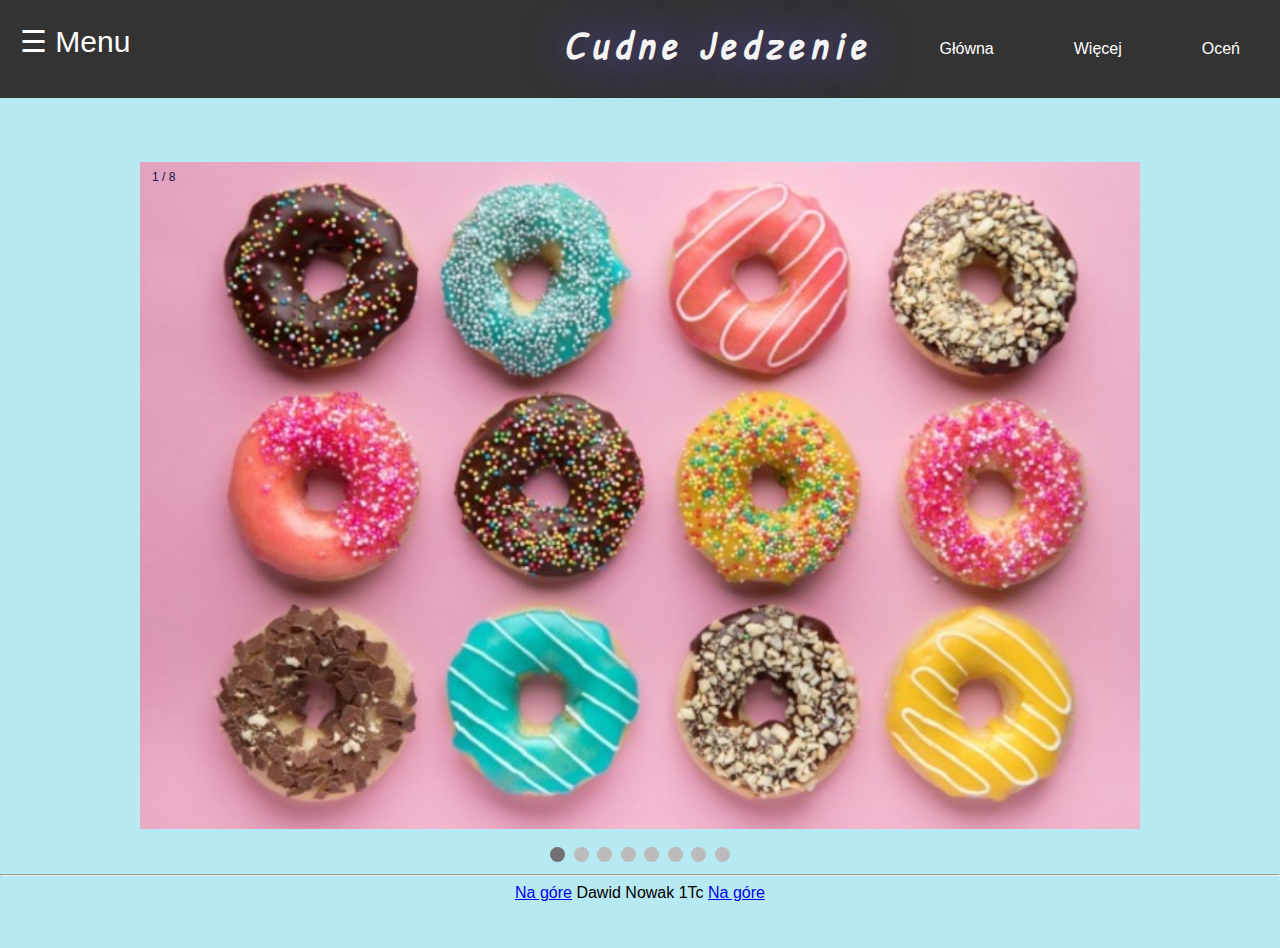
<file: index.html>
<!DOCTYPE html>
<html lang="pl">

<head>
    <meta charset="UTF-8">
    <meta http-equiv="X-UA-Compatible" content="IE=edge">
    <meta name="viewport" content="width=device-width, initial-scale=1.0">
    <title>Jedzenie</title>
    <script src="java.js"></script>
    <link rel="stylesheet" href="styles.css">
    <link rel="preconnect" href="https://fonts.googleapis.com">
    <link rel="preconnect" href="https://fonts.gstatic.com" crossorigin>
    <link href="https://fonts.googleapis.com/css2?family=Patrick+Hand&display=swap" rel="stylesheet">
    <style>
        * {
            box-sizing: border-box;
        }

        body {
            font-family: Verdana, sans-serif;
        }

        .mySlides {
            display: none;
        }

        img {
            vertical-align: middle;
        }

        .slideshow-container {
            max-width: 1000px;
            position: relative;
            margin: auto;
            margin-top: 5%;
        }

        .numbertext {
            color: #111247;
            font-size: 12px;
            padding: 8px 12px;
            position: absolute;
            top: 0;
        }

        .dot {
            height: 15px;
            width: 15px;
            margin: 0 2px;
            background-color: #bbb;
            border-radius: 50%;
            display: inline-block;
            transition: background-color 0.6s ease;
        }

        .active {
            background-color: #717171;
        }

        .fade {
            animation-name: fade;
            animation-duration: 1.5s;
        }

        @keyframes fade {
            from {
                opacity: .4
            }

            to {
                opacity: 1
            }
        }
    </style>


</head>

<body>
    <main>
        <div>
            <ul id="lista">
                <li><span id="menu" onclick="openNav()">&#9776; Menu</span></a>
                </li>
                <li class="lista2"><a href="ankieta.html">Oceń</a></li>
                <li class="lista2"><a href="wiecej.html">Więcej</a></li>
                <li class="lista2"><a href="index.html">Główna</a></li>

            </ul>
            <div id="text">Cudne Jedzenie</div>
            <div id="nawigacja" class="nawigacja">
                <a href="javascript:void(0)" class="closebtn" onclick="closeNav()">&times;</a>
                <a href="Pod/Herbata.html">Herbata</a>
                <a href="Pod/Lody.html">Lody</a>
                <a href="Pod/Gofry.html">Gofry</a>
                <a href="Pod/Nalesniki.html">Naleśniki</a>
                <a href="Pod/Pączki.html">Pączki</a>
                <a href="Pod/Smoczy.html">Smocze owoce</a>
                <a href="Pod/Pomidory.html">Pomidory</a>
            </div>
        </div>
        <div class="slideshow-container">

            <div class="mySlides fade">
                <div class="numbertext">1 / 8</div>
                <img src="img/dou.jpg" style="width:100%">
            </div>

            <div class="mySlides fade">
                <div class="numbertext">2 / 8</div>
                <img src="img/dragon.jpg" style="width:100%">
            </div>

            <div class="mySlides fade">
                <div class="numbertext">3 / 8</div>
                <img src="img/Gofr.jpg" style="width:100%">
            </div>
            <div class="mySlides fade">
                <div class="numbertext">4 / 8</div>
                <img src="img/ice-tea.jpg" style="width:100%">
            </div>
            <div class="mySlides fade">
                <div class="numbertext">5 / 8</div>
                <img src="img/ice.jpg" style="width:100%">
            </div>
            <div class="mySlides fade">
                <div class="numbertext">6 / 8</div>
                <img src="img/pancake.jpg" style="width:100%">
            </div>
            <div class="mySlides fade">
                <div class="numbertext">7 / 8</div>
                <img src="img/tea.jpg" style="width:100%">
            </div>
            <div class="mySlides fade">
                <div class="numbertext">8 / 8</div>
                <img src="img/tomatoes.jpg" style="width:100%">
            </div>

        </div>
        <br>

        <div style="text-align:center">
            <span class="dot"></span>
            <span class="dot"></span>
            <span class="dot"></span>
            <span class="dot"></span>
            <span class="dot"></span>
            <span class="dot"></span>
            <span class="dot"></span>
            <span class="dot"></span>
        </div>

    </main>
    <div id="stopa">
        <hr>
        <footer>
            <a href=#tytul>Na góre</a> Dawid Nowak 1Tc <a href=#tytul>Na góre</a>
        </footer>
    </div>
    <script>
        let slideIndex = 0;
        showSlides();

        function showSlides() {
            let i;
            let slides = document.getElementsByClassName("mySlides");
            let dots = document.getElementsByClassName("dot");
            for (i = 0; i < slides.length; i++) {
                slides[i].style.display = "none";
            }
            slideIndex++;
            if (slideIndex > slides.length) { slideIndex = 1 }
            for (i = 0; i < dots.length; i++) {
                dots[i].className = dots[i].className.replace(" active", "");
            }
            slides[slideIndex - 1].style.display = "block";
            dots[slideIndex - 1].className += " active";
            setTimeout(showSlides, 2000);

        }
    </script>
</body>

</html>
</file>
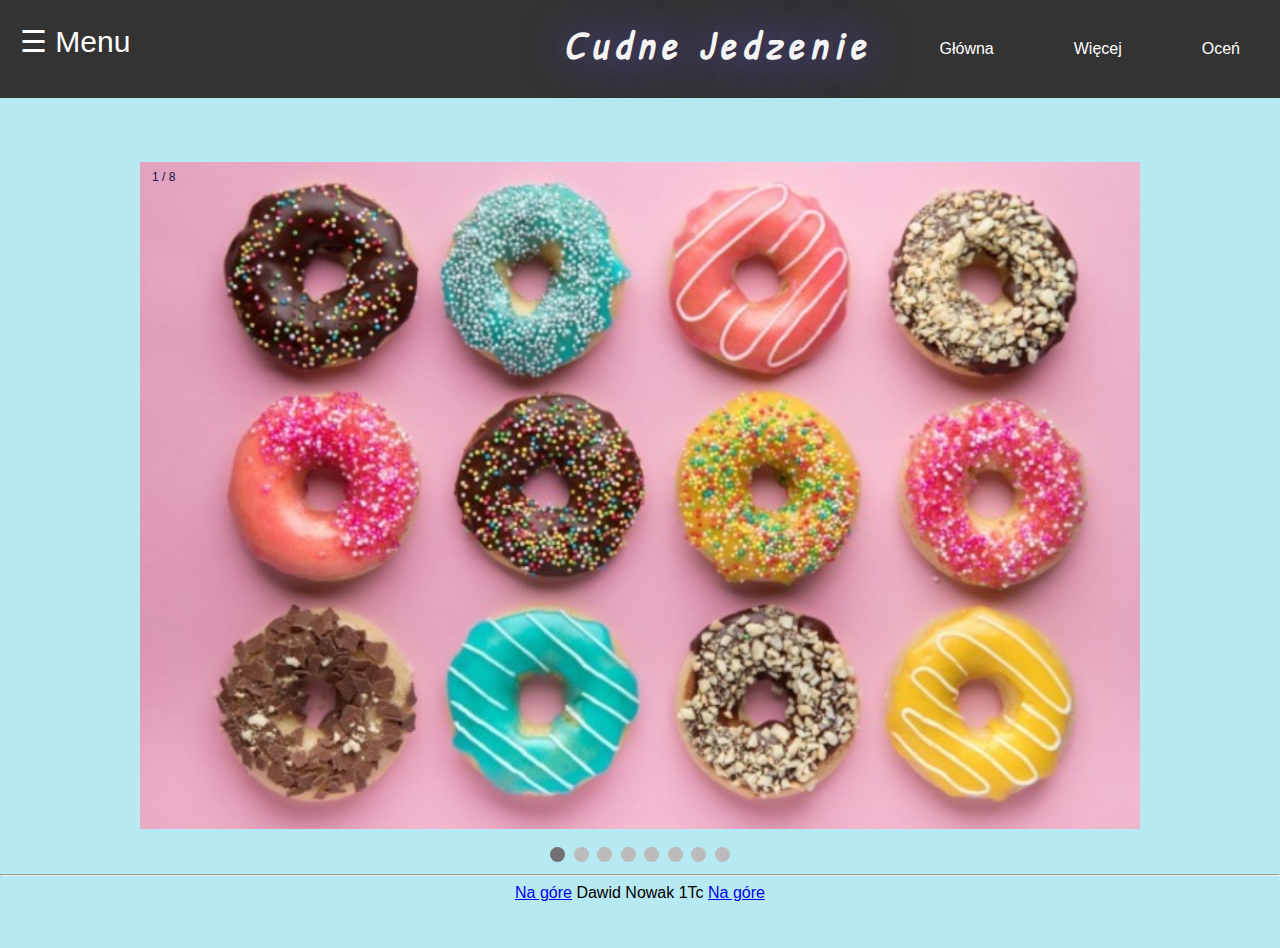
<file: meniu_typu_nie_ruszajacego_sie.html>
<!DOCTYPE html>
<html lang="pl">

<head>
    <meta charset="UTF-8">
    <meta http-equiv="X-UA-Compatible" content="IE=edge">
    <meta name="viewport" content="width=device-width, initial-scale=1.0">
    <title>Jedzenie</title>
    <script src="java.js"></script>
    <link rel="stylesheet" href="styles.css">
    <link rel="preconnect" href="https://fonts.googleapis.com">
    <link rel="preconnect" href="https://fonts.gstatic.com" crossorigin>
    <link href="https://fonts.googleapis.com/css2?family=Patrick+Hand&display=swap" rel="stylesheet">
    <style>
        * {
            box-sizing: border-box;
        }

        body {
            font-family: Verdana, sans-serif;
        }

        .mySlides {
            display: none;
        }

        img {
            vertical-align: middle;
        }

        .slideshow-container {
            max-width: 1000px;
            position: relative;
            margin: auto;
            margin-top: 5%;
        }

        .numbertext {
            color: #111247;
            font-size: 12px;
            padding: 8px 12px;
            position: absolute;
            top: 0;
        }

        .dot {
            height: 15px;
            width: 15px;
            margin: 0 2px;
            background-color: #bbb;
            border-radius: 50%;
            display: inline-block;
            transition: background-color 0.6s ease;
        }

        .active {
            background-color: #717171;
        }

        .fade {
            animation-name: fade;
            animation-duration: 1.5s;
        }

        @keyframes fade {
            from {
                opacity: .4
            }

            to {
                opacity: 1
            }
        }
    </style>


</head>

<body>
    <main>
        <div>
            <ul id="lista">
                <li><span id="menu" onclick="openNav()">&#9776; Menu</span></a>
                </li>
                <li class="lista2"><a href="ankieta.html">Oceń</a></li>
                <li class="lista2"><a href="wiecej.html">Więcej</a></li>
                <li class="lista2"><a href="meniu_typu_nie_ruszajacego_sie.html">Główna</a></li>

            </ul>
            <div id="text">Cudne Jedzenie</div>
            <div id="nawigacja" class="nawigacja">
                <a href="javascript:void(0)" class="closebtn" onclick="closeNav()">&times;</a>
                <a href="Pod/Herbata.html">Herbata</a>
                <a href="Pod/Lody.html">Lody</a>
                <a href="Pod/Gofry.html">Gofry</a>
                <a href="Pod/Nalesniki.html">Naleśniki</a>
                <a href="Pod/Pączki.html">Pączki</a>
                <a href="Pod/Smoczy.html">Smocze owoce</a>
                <a href="Pod/Pomidory.html">Pomidory</a>
            </div>
        </div>
        <div class="slideshow-container">

            <div class="mySlides fade">
                <div class="numbertext">1 / 8</div>
                <img src="img/dou.jpg" style="width:100%">
            </div>

            <div class="mySlides fade">
                <div class="numbertext">2 / 8</div>
                <img src="img/dragon.jpg" style="width:100%">
            </div>

            <div class="mySlides fade">
                <div class="numbertext">3 / 8</div>
                <img src="img/Gofr.jpg" style="width:100%">
            </div>
            <div class="mySlides fade">
                <div class="numbertext">4 / 8</div>
                <img src="img/ice-tea.jpg" style="width:100%">
            </div>
            <div class="mySlides fade">
                <div class="numbertext">5 / 8</div>
                <img src="img/ice.jpg" style="width:100%">
            </div>
            <div class="mySlides fade">
                <div class="numbertext">6 / 8</div>
                <img src="img/pancake.jpg" style="width:100%">
            </div>
            <div class="mySlides fade">
                <div class="numbertext">7 / 8</div>
                <img src="img/tea.jpg" style="width:100%">
            </div>
            <div class="mySlides fade">
                <div class="numbertext">8 / 8</div>
                <img src="img/tomatoes.jpg" style="width:100%">
            </div>

        </div>
        <br>

        <div style="text-align:center">
            <span class="dot"></span>
            <span class="dot"></span>
            <span class="dot"></span>
            <span class="dot"></span>
            <span class="dot"></span>
            <span class="dot"></span>
            <span class="dot"></span>
            <span class="dot"></span>
        </div>

    </main>
    <div id="stopa">
        <hr>
        <footer>
            <a href=#tytul>Na góre</a> Dawid Nowak 1Tc <a href=#tytul>Na góre</a>
        </footer>
    </div>
    <script>
        let slideIndex = 0;
        showSlides();

        function showSlides() {
            let i;
            let slides = document.getElementsByClassName("mySlides");
            let dots = document.getElementsByClassName("dot");
            for (i = 0; i < slides.length; i++) {
                slides[i].style.display = "none";
            }
            slideIndex++;
            if (slideIndex > slides.length) { slideIndex = 1 }
            for (i = 0; i < dots.length; i++) {
                dots[i].className = dots[i].className.replace(" active", "");
            }
            slides[slideIndex - 1].style.display = "block";
            dots[slideIndex - 1].className += " active";
            setTimeout(showSlides, 2000);

        }
    </script>
</body>

</html>
</file>
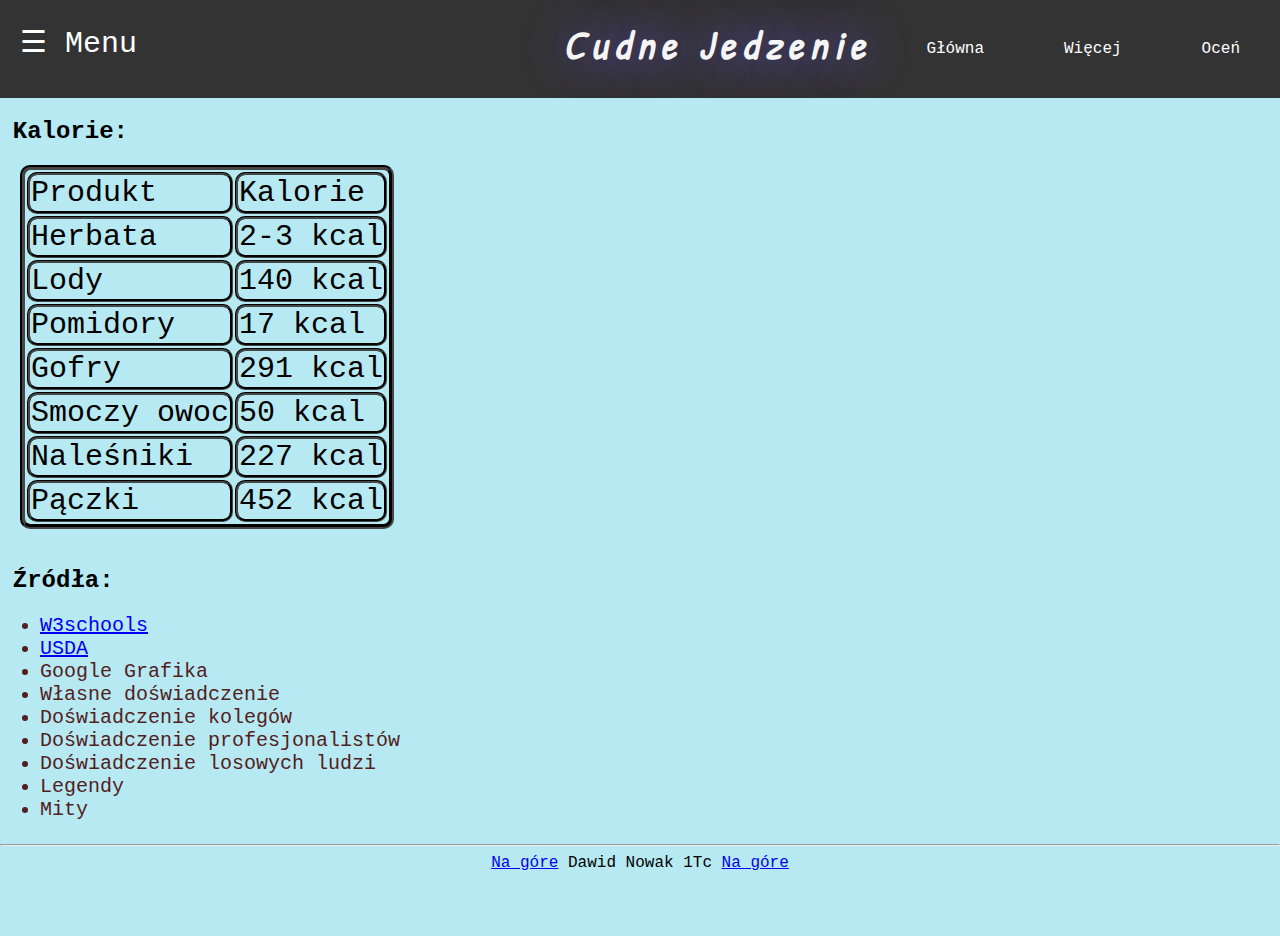
<file: wiecej.html>
<!DOCTYPE html>
<html lang="pl">

<head>
    <meta charset="UTF-8">
    <meta http-equiv="X-UA-Compatible" content="IE=edge">
    <meta name="viewport" content="width=device-width, initial-scale=1.0">
    <title>Jedzenie</title>
    <script src="java.js"></script>
    <link rel="stylesheet" href="styles.css">
    <link rel="preconnect" href="https://fonts.googleapis.com">
    <link rel="preconnect" href="https://fonts.gstatic.com" crossorigin>
    <link href="https://fonts.googleapis.com/css2?family=Patrick+Hand&display=swap" rel="stylesheet">


</head>

<body>
    <main>

        <div id="tytul">
            <ul id="lista">
                <li class="lista2"><span id="menu" onclick="openNav()">&#9776;
                        Menu</span></a></li>
                <li class="lista2"><a href="ankieta.html">Oceń</a></li>
                <li class="lista2"><a href="wiecej.html">Więcej</a></li>
                <li class="lista2"><a href="meniu_typu_nie_ruszajacego_sie.html">Główna</a></li>
            </ul>
            <div id="text">Cudne Jedzenie</div>
            <div id="nawigacja" class="nawigacja">
                <a href="javascript:void(0)" class="closebtn" onclick="closeNav()">&times;</a>
                <a href="Pod/Herbata.html">Herbata</a>
                <a href="Pod/Lody.html">Lody</a>
                <a href="Pod/Gofry.html">Gofry</a>
                <a href="Pod/Nalesniki.html">Naleśniki</a>
                <a href="Pod/Pączki.html">Pączki</a>
                <a href="Pod/Smoczy.html">Smocze owo</a>
                <a href="Pod/Pomidory.html">Pomidory</a>
            </div>
        </div>
        <h2 style="margin-left: 1%;">Kalorie:</h2>
        <table>
            <tr>
                <td>Produkt</td>
                <td>Kalorie</td>
            </tr>
            <tr>
                <td>Herbata</td>
                <td>2-3 kcal</td>
            </tr>
            <tr>
                <td>Lody</td>
                <td>140 kcal</td>
            </tr>
            <tr>
                <td>Pomidory</td>
                <td>17 kcal</td>
            </tr>
            <tr>
                <td>Gofry</td>
                <td>291 kcal</td>
            </tr>
            <tr>
                <td>Smoczy owoc</td>
                <td>50 kcal</td>
            </tr>
            <tr>
                <td>Naleśniki</td>
                <td>227 kcal</td>
            </tr>
            <tr>
                <td>Pączki</td>
                <td>452 kcal</td>
            </tr>
        </table>
        <br>
        <h2 style="margin-left: 1%;">Źródła:</h2>
        <ul id="lista3">
            <li><a href="https://www.w3schools.com/">W3schools</a></li>
            <li><a href="https://fdc.nal.usda.gov/">USDA</a></li>
            <li>Google Grafika</li>
            <li>Własne doświadczenie</li>
            <li>Doświadczenie kolegów</li>
            <li>Doświadczenie profesjonalistów</li>
            <li>Doświadczenie losowych ludzi</li>
            <li>Legendy</li>
            <li>Mity</li>
        </ul>
    </main>
    <div id="stopa">
        <hr>
        <footer>
            <a href=#tytul>Na góre</a> Dawid Nowak 1Tc <a href=#tytul>Na góre</a>
        </footer>
    </div>
</body>

</html>
</file>
<file: styles.css>
#menu {
  position: absolute;
  color: white;
  top: 24px;
  left: 20px;
  font-size: 30px;
  cursor: pointer;
}
body {
  background-color: rgb(182, 233, 241);
  margin: 0%;
  font-family: "Inconsolata", monospace;
}
main {
  min-height: calc(100vh - 4rem);
}
.obraz {
  float: left;
  border: 4px;
  border-style: solid;
  border-radius: 15px;
  border-color: rgb(46, 87, 224);
  width: 700px;
}
footer {
  height: 4rem;
}

hr {
  color: #959da5;
}
#stopa {
  text-align: center;
}
.stopa2 {
  position: fixed;
  bottom: 0;
}

#lista {
  list-style-type: none;
  margin: 0;
  padding: 0;
  overflow: hidden;
  background-color: #333;
}

.lista2 {
  float: right;
}

.lista2 a {
  display: block;
  color: white;
  text-align: center;
  padding: 40px 40px;
  text-decoration: none;
}

.lista2 a:hover:not(.active) {
  background-color: #111;
}

.nawigacja {
  height: 100%;
  width: 0;
  position: fixed;
  z-index: 1;
  top: 0;
  left: 0;
  background-color: #111;
  overflow-x: hidden;
  transition: 0.5s;
  padding-top: 60px;
}

.nawigacja a {
  padding: 8px 8px 8px 32px;
  text-decoration: none;
  font-size: 25px;
  color: #818181;
  display: block;
  transition: 0.3s;
}

.nawigacja a:hover {
  color: #f1f1f1;
}

.nawigacja .closebtn {
  position: absolute;
  top: 0;
  right: 25px;
  font-size: 36px;
  margin-left: 50px;
}

@media screen and (max-height: 600px) {
  .nawigacja {
    padding-top: 15px;
  }
  .nawigacja a {
    font-size: 18px;
  }
}
#text {
  font-family: "Patrick Hand", sans-serif;
  position: absolute;
  top: 17px;
  left: 44%;
  right: 10%;
  font-size: 40px;
  font-weight: 900;
  color: whitesmoke;
  text-transform: capitalize;
  font-style: oblique;
  text-decoration: none;
  letter-spacing: 6.3px;
  text-shadow: 0px 00px 40px rgba(103, 84, 227, 1);
  width: fit-content;
}

@import url("https://fonts.googleapis.com/css?family=Inconsolata|Merriweather");
button {
  cursor: pointer;
}

.form {
  margin-top: 10px;
  margin-left: 10px;
  color: rgb(6, 94, 94);
  font-family: "Lucida Sans";
  width: 200px;
}
.form:hover {
  color: rgb(36, 124, 43);
  font-weight: 100;
}
.myButton {
  background: linear-gradient(to bottom, #44c767 5%, #5cbf2a 100%);
  background-color: #44c767;
  border-radius: 28px;
  border: 1px solid #18ab29;
  display: inline-block;
  cursor: pointer;
  color: #ffffff;
  font-family: Arial;
  font-size: 17px;
  padding: 6px 18px;
  text-decoration: none;
  text-shadow: 0px 1px 15px #2f6627;
}
.myButton:hover {
  background: linear-gradient(to bottom, #5cbf2a 5%, #44c767 100%);
  background-color: #5cbf2a;
}
.myButton:active {
  position: relative;
  top: 1px;
}
.myButton1 {
  background: linear-gradient(to bottom, #f60505 5%, #bf2a2a 100%);
  background-color: #d33636;
  border-radius: 28px;
  border: 1px solid #e70a0a;
  display: inline-block;
  cursor: pointer;
  color: #ffffff;
  font-family: Arial;
  font-size: 17px;
  padding: 6px 18px;
  text-decoration: none;
  text-shadow: 0px 1px 15px #662727;
}
.myButton1:hover {
  background: linear-gradient(to bottom, #e71c0a 5%, #af1e1e 100%);
  background-color: #f01818;
}
.myButton1:active {
  position: relative;
  top: 1px;
}
.myButton2 {
  background: linear-gradient(to bottom, #0582f6 5%, #0f9dd4 100%);
  background-color: #36b4d3;
  border-radius: 28px;
  border: 1px solid #0a8fe7;
  display: inline-block;
  cursor: pointer;
  color: #ffffff;
  font-family: Arial;
  font-size: 17px;
  padding: 6px 18px;
  text-decoration: none;
  text-shadow: 0px 1px 15px #275466;
}
.myButton2:hover {
  background: linear-gradient(to bottom, #0a96e7 5%, #1e81af 100%);
  background-color: #18acf0;
}
.myButton2:active {
  position: relative;
  top: 1px;
}
.cos {
  margin-top: 20px;
  margin-left: 20px;
}

table {
  border-radius: 10px;
  border-color: #454747;
  border-style: groove;
  border-width: 5px;
  font-size: 30px;
  margin-left: 20px;
  margin-top: 20px;
}
td {
  border-color: #454747;
  border-style: groove;
  border-width: 3px;
  border-radius: 10px;
}
#lista3 {
  color: #531e1e;
  font-size: 20px;
}
.zdjitext {
  margin-top: 2%;
  margin-left: 2%;
  height: 600px;
}
.tekstdozdjec {
  font-size: 30px;
  width: 500px;
  margin-top: 40px;
  margin-left: 20px;
  font-weight: 700;
  font-family: "Franklin Gothic Medium", "Arial Narrow", Arial, sans-serif;
}

@media (max-width: 1200px) and (min-width: 600px) {
  #text {
    font-family: "Patrick Hand", sans-serif;
    position: absolute;
    top: 13px;
    left: 37%;
    right: 10%;
    font-size: 20px;
    font-weight: 900;
    color: rgb(130, 207, 136);
    text-transform: capitalize;
    font-style: oblique;
    text-decoration: none;
    letter-spacing: 6.3px;
    text-shadow: 0px 00px 40px rgb(153, 227, 84);
    width: fit-content;
  }

  #lista {
    list-style-type: none;
    margin: 0;
    padding: 0;
    overflow: hidden;
    background-color: rgb(43, 59, 63);
  }

  .lista2 {
    float: right;
  }

  .lista2 a {
    display: block;
    color: white;
    text-align: center;
    padding: 20px 20px;
    text-decoration: none;
  }
  #menu {
    position: absolute;
    color: white;
    top: 7px;
    left: 15px;
    font-size: 20px;
  }
  hr {
    width: 100%;
    border-top: #3b8317;
    border-style: dashed;
    border-width: 6px;
    color: #8cda95;
  }
  body {
    background-color: #8cda95;
  }
  .form:hover {
    color: rgb(36, 72, 151);
    font-weight: 100;
  }
  .zdjitext {
    margin-top: 5%;
    margin-left: 6%;
    height: 600px;
  }
  .tekstdozdjec {
    font-size: 25px;
    width: 500px;
    margin-top: 40px;
    margin-left: 105px;
    font-weight: 700;
    font-family: "Franklin Gothic Medium", "Arial Narrow", Arial, sans-serif;
    text-align: center;
  }
}

@media (max-width: 600px) {
  #text {
    font-family: "Patrick Hand", sans-serif;
    position: absolute;
    top: 2px;
    left: 23%;
    right: 10%;
    font-size: 12px;
    font-weight: 9000;
    color: rgb(221, 119, 51);
    text-transform: capitalize;
    font-style: oblique;
    text-decoration: none;
    letter-spacing: 6.3px;
    text-shadow: 0px 00px 40px rgb(227, 170, 84);
    width: 60px;
  }

  #lista {
    list-style-type: none;
    margin: 0;
    padding: 0;
    overflow: hidden;
    background-color: rgb(63, 41, 41);
  }

  .lista2 {
    float: right;
  }

  .lista2 a {
    display: block;
    color: white;
    text-align: center;
    padding: 10px 10px;
    text-decoration: none;
  }
  #menu {
    position: absolute;
    color: white;
    top: 9px;
    left: 15px;
    font-size: 15px;
  }
  hr {
    width: 100%;
    border-top: #693f1c;
    border-style: dashed;
    border-width: 6px;
    color: #d6b069;
  }
  body {
    background-color: #d6b069;
  }
  .form:hover {
    color: rgb(36, 151, 74);
    font-weight: 100;
  }
  .zdjitext {
    margin-top: 5%;
    margin-left: 6%;
    height: 600px;
    width: 600px;
  }
  .tekstdozdjec {
    font-size: 20px;
    width: 300px;
    margin-left: 4%;
    font-weight: 300;
    font-family: "Franklin Gothic Medium", "Arial Narrow", Arial, sans-serif;
    text-align: center;
  }
  .obraz {
    margin-right: 100px;
    width: 350px;
    border-color: rgb(165, 101, 42);
  }
}
</file>
